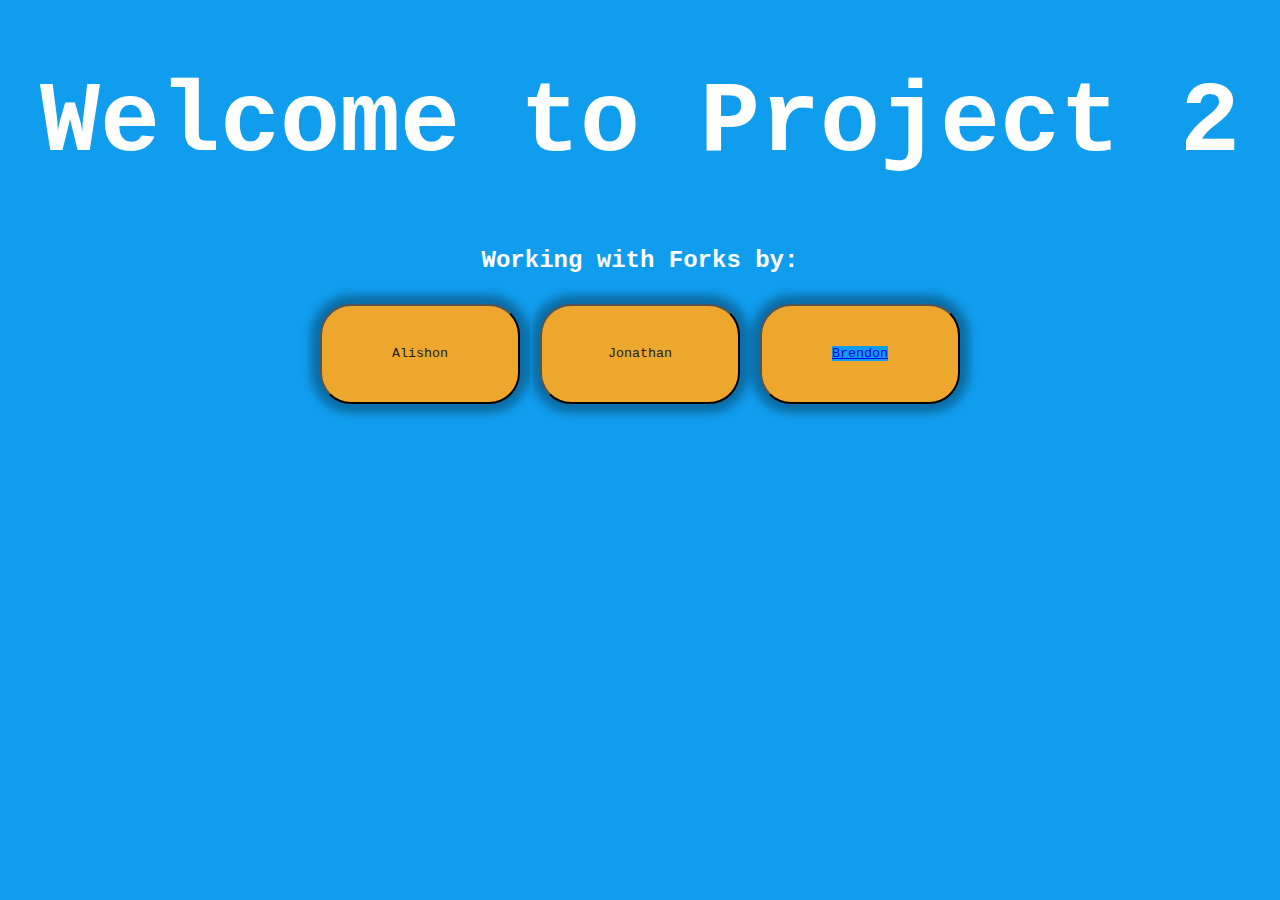
<file: index.html>
<!DOCTYPE html>
<html lang="en">
  <head>
    <meta charset="UTF-8" />
    <link rel="stylesheet" href="styles.css">
    <meta http-equiv="X-UA-Compatible" content="IE=edge" />
    <meta name="viewport" content="width=device-width, initial-scale=1.0" />
    <title>Project 2</title>
  </head>
  <body>
      <h1>Welcome to Project 2</h1>
      <h2>Working with Forks by:</h2>
      
    <!--buttons -->
      <section class="infomation">
        <button>Alishon</button>
        <a href="page2.html"><button>Jonathan</button></a>
        <button href="indexB.html"><a href="indexB.html">Brendon</a></button>


      </section>
  </body>
</html>
</file>
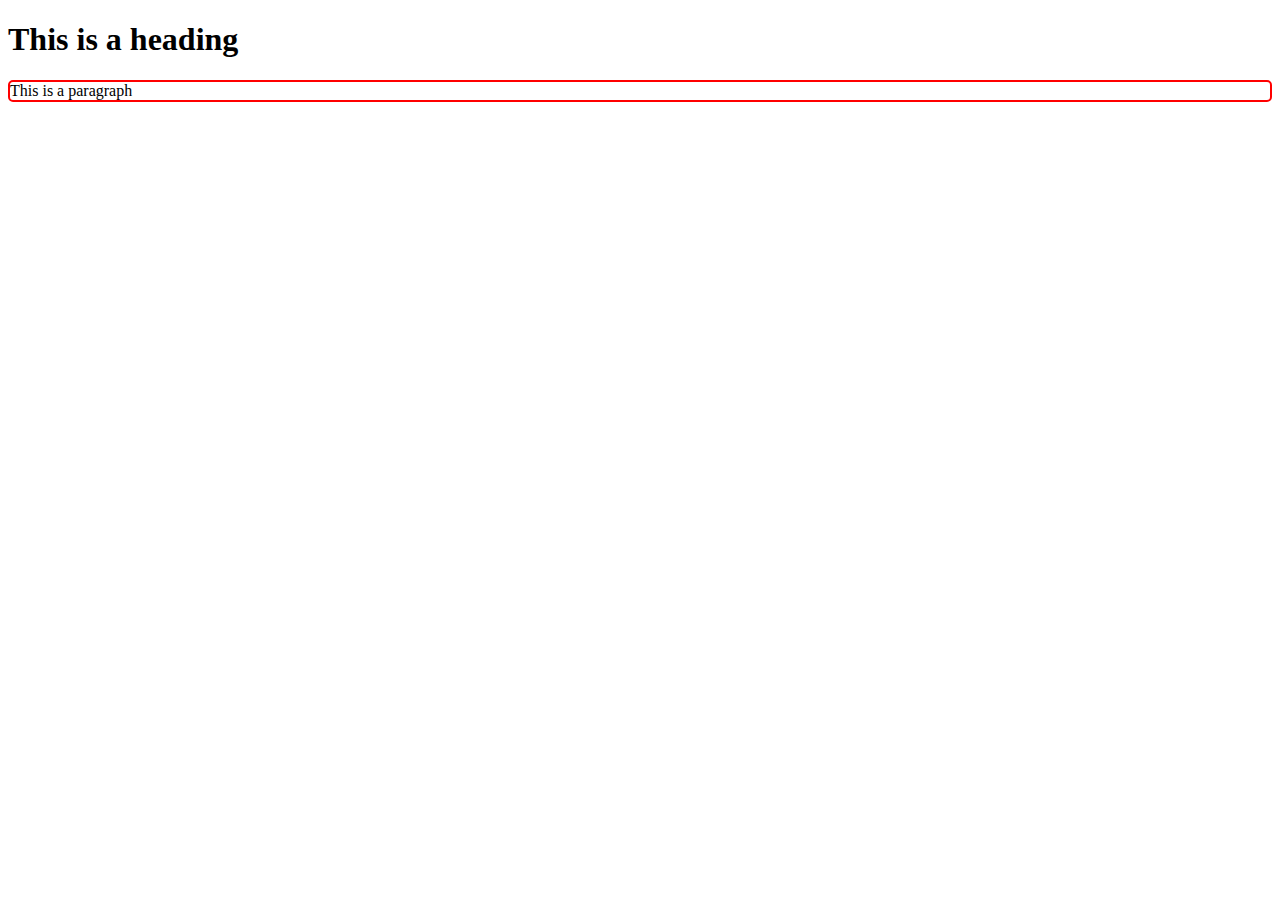
<file: indexB.html>
<!DOCTYPE html>
<!--Brendon's CSS Assignment 4-->
<html lang="en">
<style>
p {

  border: 2px solid red;

  border-radius: 5px;

}
</style>
<body>

  <h1>This is a heading</h1>

  <p>This is a paragraph</p>

 

</body>
</html>
</file>
<file: styles.css>
*{
    background-color: #109dee;
}

body{
    padding: 0px;
    margin: 0%;
}

h1{
    display: flex;
    justify-content: center;
    color:white;
    font-size:100px;
    align-content: center;
    font-family: 'Courier New', Courier, monospace;
}

h2{
    display: flex;
    justify-content: center;
    color:white;
    align-content: center;
    font-family: 'Courier New', Courier, monospace;
}

button{
    width: 200px;
    height: 100px;
    margin: 10px;
    color:#221E22;
    font-family: 'Courier New', Courier, monospace;
    text-decoration: brown;
    background-color: #eca72c;
    border-radius: 31px;
    box-shadow: 0px 0px 10px 9px #00000050;

}

.infomation{
    display: flex;
    max-width: 85%;
    margin:0 auto;
    justify-content: center;

}
</file>
